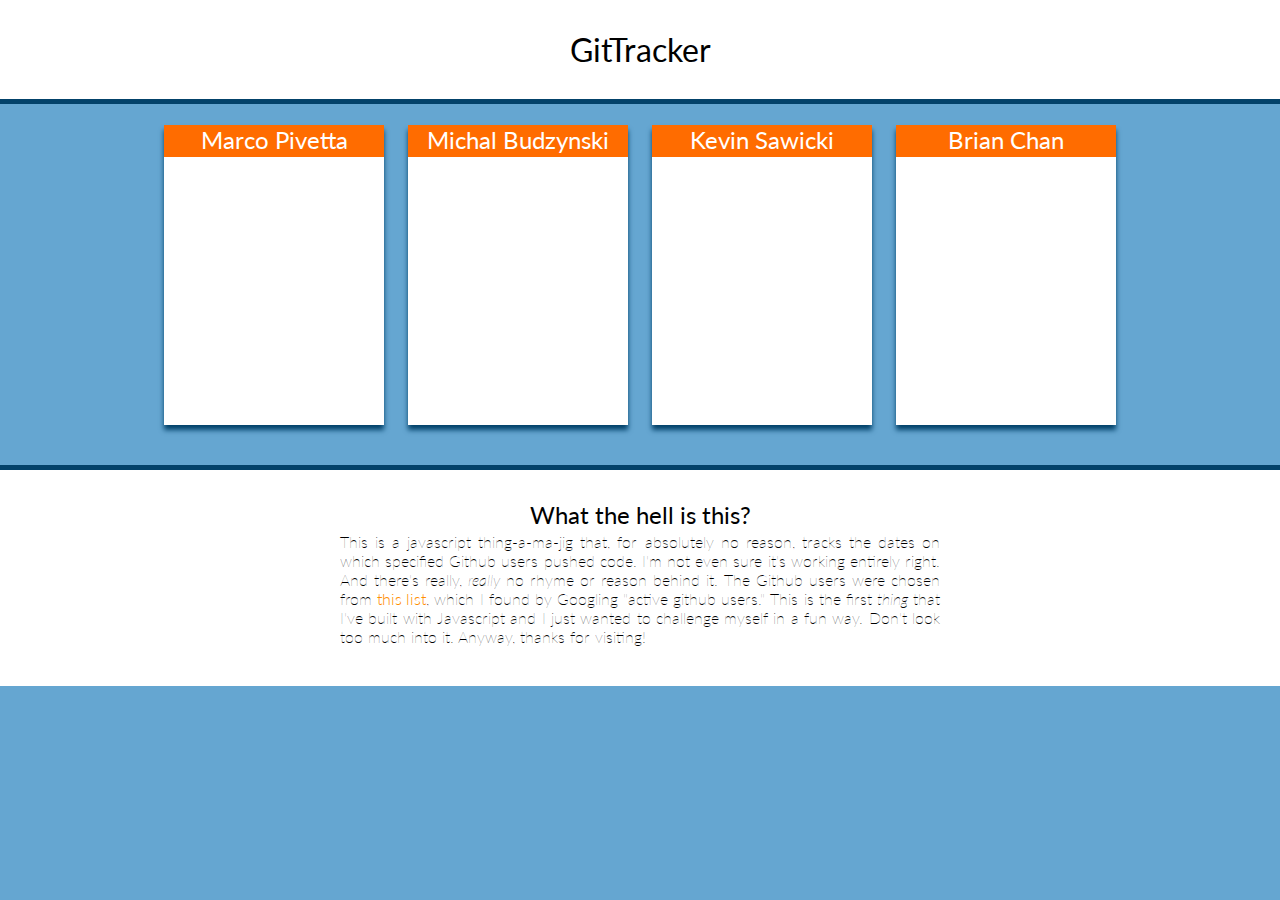
<file: gitTrackerV2.html>
<!DOCTYPE html>
<html lang="en">
<head>
    <link rel="stylesheet" href="styles.css">
    <link href='http://fonts.googleapis.com/css?family=Lato:400,100,300,700,900' rel='stylesheet' type='text/css'>
<meta name="viewport" content="width=device-width, initial-scale=1">

</head>
<body onload="countPushes()">
    <div id="heading">
        <h1 id="name">GitTracker</h1>
    </div>
    <div id="bodyContainer">
        <div id="rankContainer" class="top1">
            <a href="https://github.com/Ocramius" target="_blank"><h2>Marco Pivetta</h2></a>
            <ol id="pushList1">
            </ol>
        </div>
        <div id="rankContainer" class="top2">
            <a href="https://github.com/michalbe" target="_blank"><h2>Michal Budzynski</h2></a>
            <ol id="pushList2" class="tier2top">
            </ol>
        </div>
        <div id="rankContainer" class="top3">
            <a href="https://github.com/kevinsawicki" target="_blank"><h2>Kevin Sawicki</h2></a>
            <ol id="pushList3">
            </ol>
        </div>
        <div id="rankContainer" class="top3">
            <a href="https://github.com/brianchandotcom" target="_blank"><h2>Brian Chan</h2></a>
            <ol id="pushList4">
            </ol>
        </div>
    </div>
    <div id="footer">
            <h2>What the hell is this?</h2>
             <p>This is a javascript thing-a-ma-jig that, for absolutely no reason, tracks the dates on which specified Github users pushed code. I'm not even sure it's working entirely right. And there's really, <em>really</em> no rhyme or reason behind it. The Github users were chosen from <a href="https://gist.github.com/paulmillr/2657075/" target="_blank">this list</a>, which I found by Googling "active github users." This is the first <em>thing</em> that I've built with Javascript and I just wanted to challenge myself in a fun way. Don't look too much into it. Anyway, thanks for visiting!</p>
    </div>



<!-- 
<canvas id="buyers" width="600" height="400"></canvas>
 -->

<script type="text/javascript" src="jquery-1.11.2.min.js"></script>
<script type="text/javascript" src="javascript1.js"></script>
</body>
</html>
</file>
<file: styles.css>
body{

	background-color: #65A6D1;
	margin: 0px; 
	padding: 0px;
}

h1 {
	text-align: center;
	font-family: 'Lato', sans-serif;
	font-weight: 400;
	margin: 0px; 
	padding: 30px;
}

h2 {
	text-align: center;
	font-family: 'Lato', sans-serif;
	font-weight: 400;
	padding-bottom: 3px;
	margin-bottom: 0px;

}


div#rankContainer h2 {
	background-color: #FF6C00;
	color:white;
	margin-top: 0px;
	padding-top: 0px;
}

div#rankContainer h2:hover {
	background-color: #24587A;

}

h3 {
	text-align: center;
	font-size: 15px;
	margin-top:0px;
	margin-bottom:15px;
	font-family: 'Lato', sans-serif;
	font-weight: 100;


}

#heading {
	position: fixed;
	width:100%;
	background-color: white !important;
	border-bottom: 5px solid #03426A;
	overflow: hidden;
}

#bodyContainer{
	text-align: center;
	width:100%;
	padding-bottom: 20px;
}

#rankContainer{
	min-width:220px;
	min-height: 300px;
	background-color: #FFFFFF;
	display: inline-block;
	margin-right: 10px;
	margin-left:10px;
	vertical-align: top;
	-webkit-box-shadow: 0px 5px 5px 0px #03426A;
	-moz-box-shadow: 0px 5px 5px 0px #03426A;
	box-shadow: 0px 5px 5px 0px #03426A;

}

ol {
	list-style-type: none;
	text-align: left;
	font-family: 'Lato', sans-serif;
	font-weight: 100;
}

li {
	padding: 0px 0px 20px 0px;
}

#footer {
	border-top: 5px solid #03426A;
	background-color: white !important;
	padding-top:10px;
	padding-bottom: 40px;

}


#footer p {
	font-family: 'Lato', sans-serif;
	font-weight: 100;
	text-align: justify;
	margin: 0px auto;

}

p a {
	text-decoration: none;
	font-weight: 300;
	color:#FF8E00;
}

a {
	text-decoration: none;
	font-weight: 300;
	color:white;
}

@media (max-width: 1000px) {
	#bodyContainer{
		max-width:500px;
		margin: 0px auto;
	}

	#footer p {
		width: 75%;
	}

}

@media (min-width:1000px){
	div.top1{
		margin: 125px 10px 20px 10px;
	}

	div.top2{
		margin: 125px 10px 20px 10px;
	}

	div.top3{
		margin: 125px 10px 20px 10px;
	}
}

@media (max-width:1000px){
	div.top1{
		margin: 125px 10px 20px 10px;
	}

	div.top2{
		margin: 125px 10px 20px 10px;
	}

	div.top3{
		margin: 25px 10px 20px 10px;
	}
}

@media (max-width:500px){
	div.top1{
		margin: 125px 10px 20px 10px;
	}

	div.top2{
		margin: 25px 10px 20px 10px;
	}

	div.top3{
		margin: 25px 10px 20px 10px;
	}

}

@media (min-width: 1000px) {
	#footer p {
		width: 50%;
		max-width:600px;
	}

}

/* ranGen Specific rules */


#ranHeading {
	position: fixed;
	width:100%;
	background-color: white !important;
	border-bottom: 1px solid #03426A;
	overflow: hidden;
}

#Container{
	text-align: center;
	width:100%;
	padding-bottom: 20px;
}

#infoContainer{
	margin-top: 175px;
	min-width:425px;
	max-width: 500px;
	background-color: #FFFFFF;
	display: inline-block;
	margin-right: 10px;
	margin-left:10px;
	vertical-align: top;
	border: 1px solid #03426A;
/*	-webkit-box-shadow: 0px 5px 5px 0px #03426A;
	-moz-box-shadow: 0px 5px 5px 0px #03426A;
	box-shadow: 0px 5px 5px 0px #03426A;
*/}

#infoContainer p {
	max-width: 75%;
	font-family: 'Lato', sans-serif;
	font-weight: 100;
	text-align: center;
	margin: 0px auto;

}

#imgContainer{
	margin-left:auto;
	margin-right:auto;
	margin-top: -50px;
	border: 10px solid #03426A;
	background-color: #65A6D1;

}

.image{
	margin-left:auto;
	margin-right:auto;
	max-height:150px;
	max-width: auto;

}

.circle {
  /* Safari 3-4, iOS 1-3.2, Android 1.6- */
  -webkit-border-radius: 100px 100px 100px 100px; 
  /* Firefox 1-3.6 */
  -moz-border-radius: 100px 100px 100px 100px;
  /* Opera 10.5, IE 9, Safari 5, Chrome, Firefox 4, iOS 4, Android 2.1+ */
  border-radius: 100px 100px 100px 100px; 
  max-height:150px;
  max-width: 150px;
  overflow:hidden;
}

#suggestionContainer {
	text-align: center;
	border-top: 1px solid #03426A;
	background-color: white !important;
	padding-top:10px;
	padding-bottom: 40px;

}

#sugContainer{
	max-width: 200px;
	word-wrap: break-word;
	min-height:100px;
	padding: 20px;
	margin:20px 2% 0px 2%;
	background-color: white;
	border:1px solid #dddddd;
	display: inline-block;
	vertical-align: top;
}

#suggestionContainer h2 {
	margin-top:0px !important;
	margin: 15px 0px 0px 0px !important;
}

#sugContainer h2 {
	margin-bottom: 0px !important;
	font-weight: 100 !important;
}

#sugContainer p {
	max-width: 100%;
	font-family: 'Lato', sans-serif;
	font-weight: 100;
	text-align: center;
	border-top: 1px solid #dddddd;
	padding-top: 5px;

}

#infoContainer a {
	font-family: 'Lato', sans-serif;
	font-weight: 400 !important;
	font-size: 1.5em !important;
	display: block;
	width:100%;
	background-color:#FF8E00;
	text-decoration: none;
	font-weight: 300;
	color:white;
	margin: 50px 0px 0px 0px;
	padding: 20px 0px 20px 0px;
}
</file>
